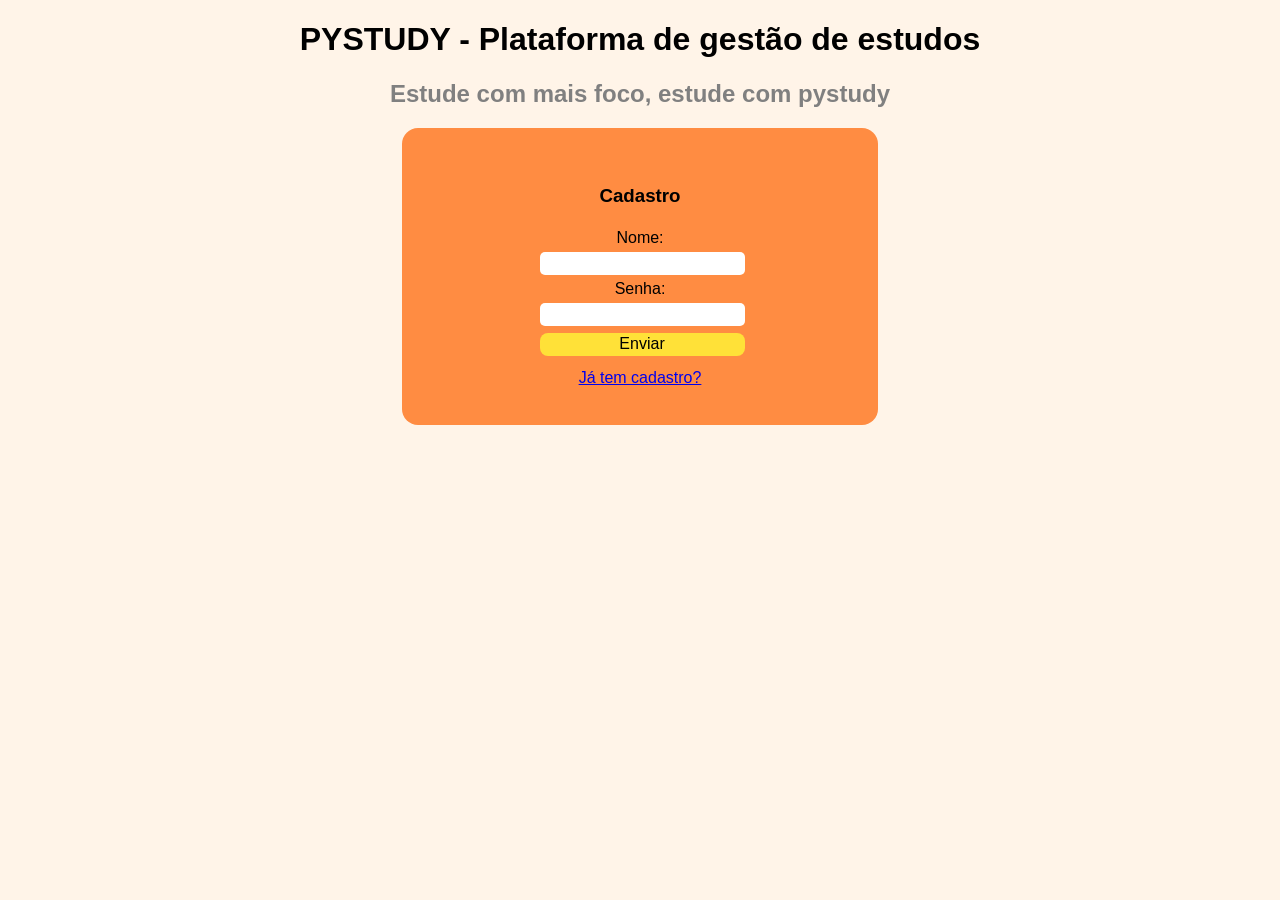
<file: cadastro.html>
<!DOCTYPE html>
<html lang="pt-br">
<head>
    <meta charset="UTF-8">
    <meta name="viewport" content="width=device-width, initial-scale=1.0">
    <link rel="stylesheet" href="front/css/estilo-global.css">
    <link rel="icon" type="png/img" href="icone.png">
    <title>PyStudy</title>
</head>
<body>
    <h1>PYSTUDY - Plataforma de gestão de estudos</h1>
    <h2>Estude com mais foco, estude com pystudy</h2>
    <div id="container">
    <h3>Cadastro</h3>
    <form action="http://127.0.0.1:5000/cadastro" method="POST">
            <label for="nome">Nome: </label>
            <input name="nome" type="text" required>
            <label for="senha">Senha: </label>
            <input type="password" name="senha" required>
            <input type="submit" value="Enviar">
    </form>
    <a href="index.html">Já tem cadastro? </a>
    </div>
    <script src="front/js/js-cadastro.js"></script>
</body>
</html>
</file>
<file: front/css/estilo-global.css>
body{
    margin: 0;
    font-size: 16px;
    background-color: #FFF4E8;
    font-family:'Lucida Sans', 'Lucida Sans Regular', 'Lucida Grande', 'Lucida Sans Unicode', Geneva, Verdana, sans-serif;
}

h1{
    text-align: center;
}
h2{
    text-align: center;
    color: grey;
}

#graps{
    display: grid;

    grid-template-columns: repeat(2, 1fr);

    gap: 15px;
    padding: 10px;
}

@media (max-width: 768px){

    #graps{
        grid-template-columns: 1fr;
    }

}

.grafico{
    height: 200px;
    background: white;
    border-radius: 12px;
    padding: 10px;
}

.grafico canvas{
    width: 100% !important;
    height: 100% !important;
}

#container{
    display: flex;
    margin: auto;
    align-items: center;
    justify-content: center;
    flex-direction: column;
    background-color: #FF8C42;
    width: 100%;
    max-width: 400px;
    height: auto;
    padding: 3%;
    border-radius: 16px;
}

form{
    display: flex;
    flex-direction: column;
    text-align: center;
    gap: 3px;
    margin: 3px;
}

form > input[type="number"], form > input[type="submit"], form > input[type="text"], form > input[type="password"]  {
    margin: 1%;
    font-size: 16px;
    padding: 2.5px;
    width: 100%;
    box-sizing: border-box;
    border: none;
    border-radius: 5px;
    outline: none;
}

form > input[type="date"]{
    font-size: 13px;
    margin: 1%;
    padding: 2.5px;
    width: 100%;
    box-sizing: border-box;
    border: none;
    border-radius: 5px;
    outline: none;
}

form > input[type="submit"]
{
    border: none;
    border-radius: 8px;
    cursor: pointer;
    background-color: #ffe138;
    color: black;
    margin-bottom: 5%;
}

select{
    width: 100%;
    padding: 10px;
    font-size: 16px;
}
</file>
